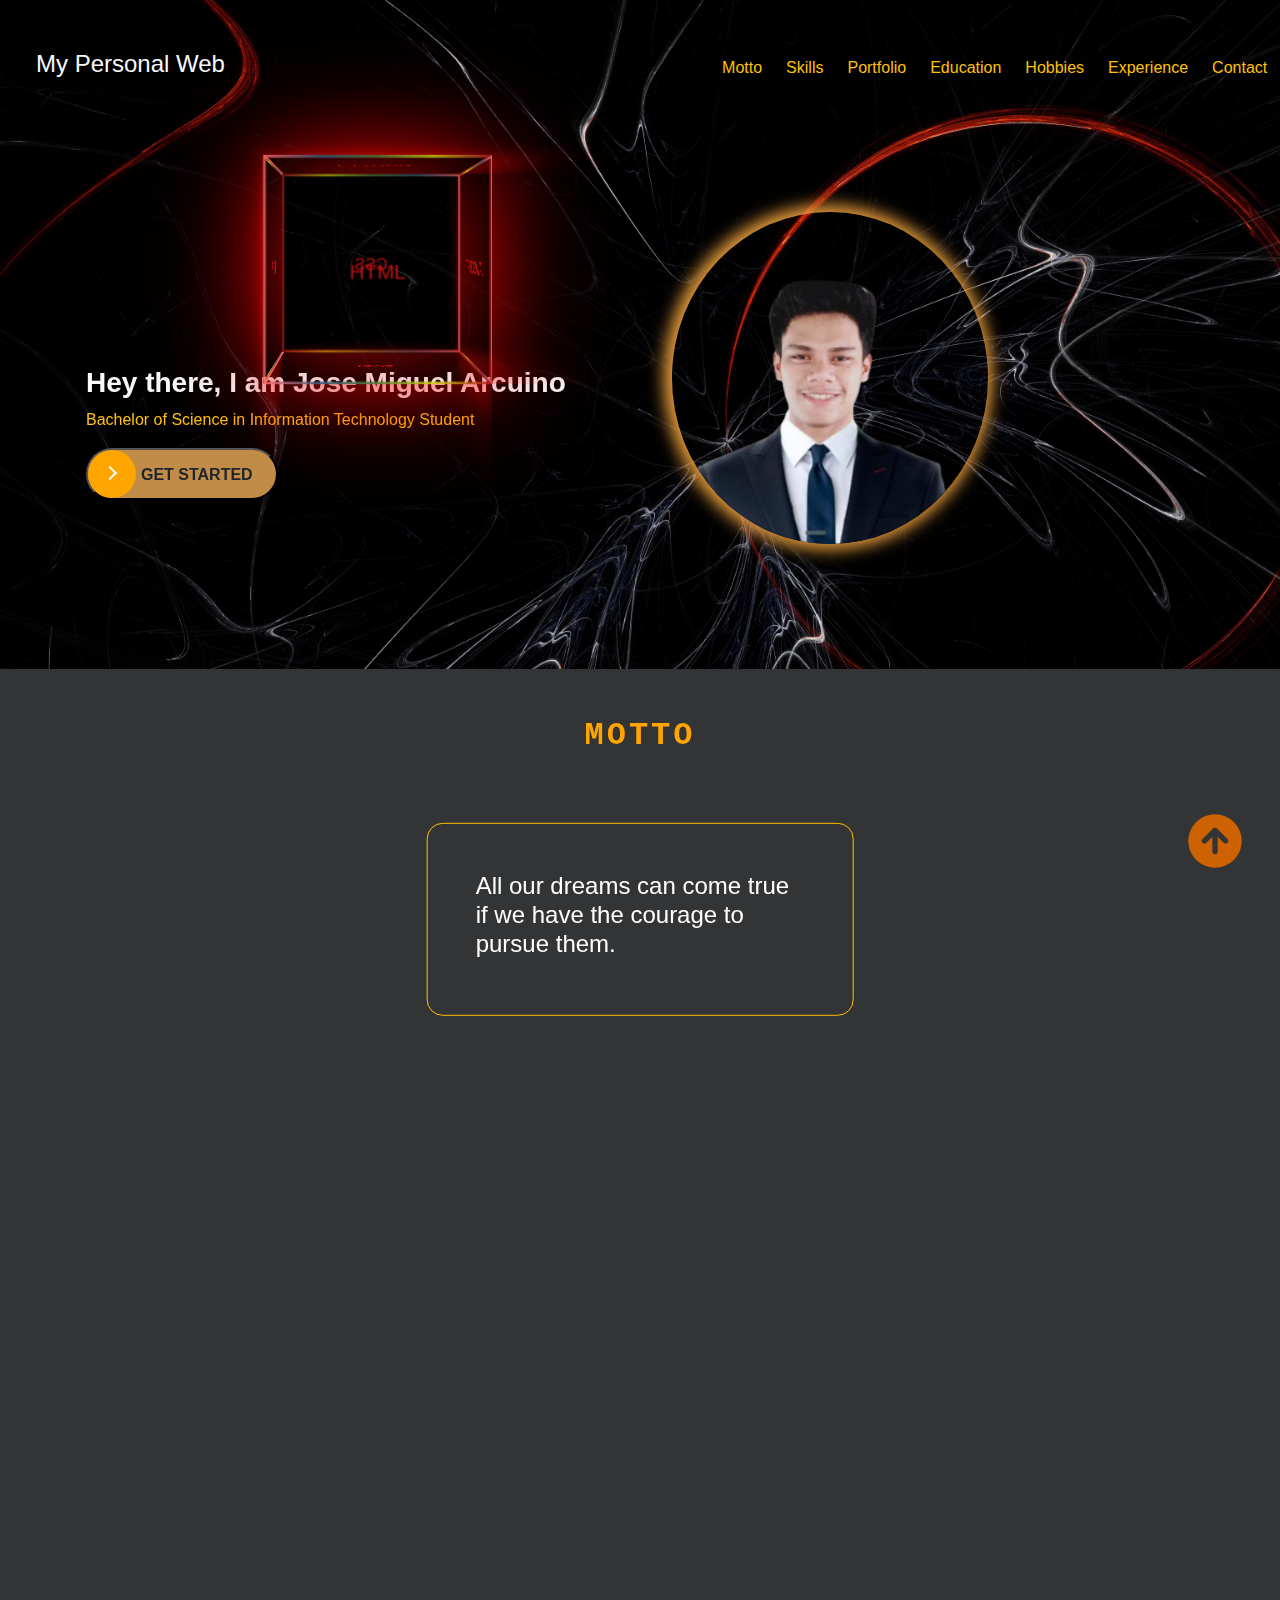
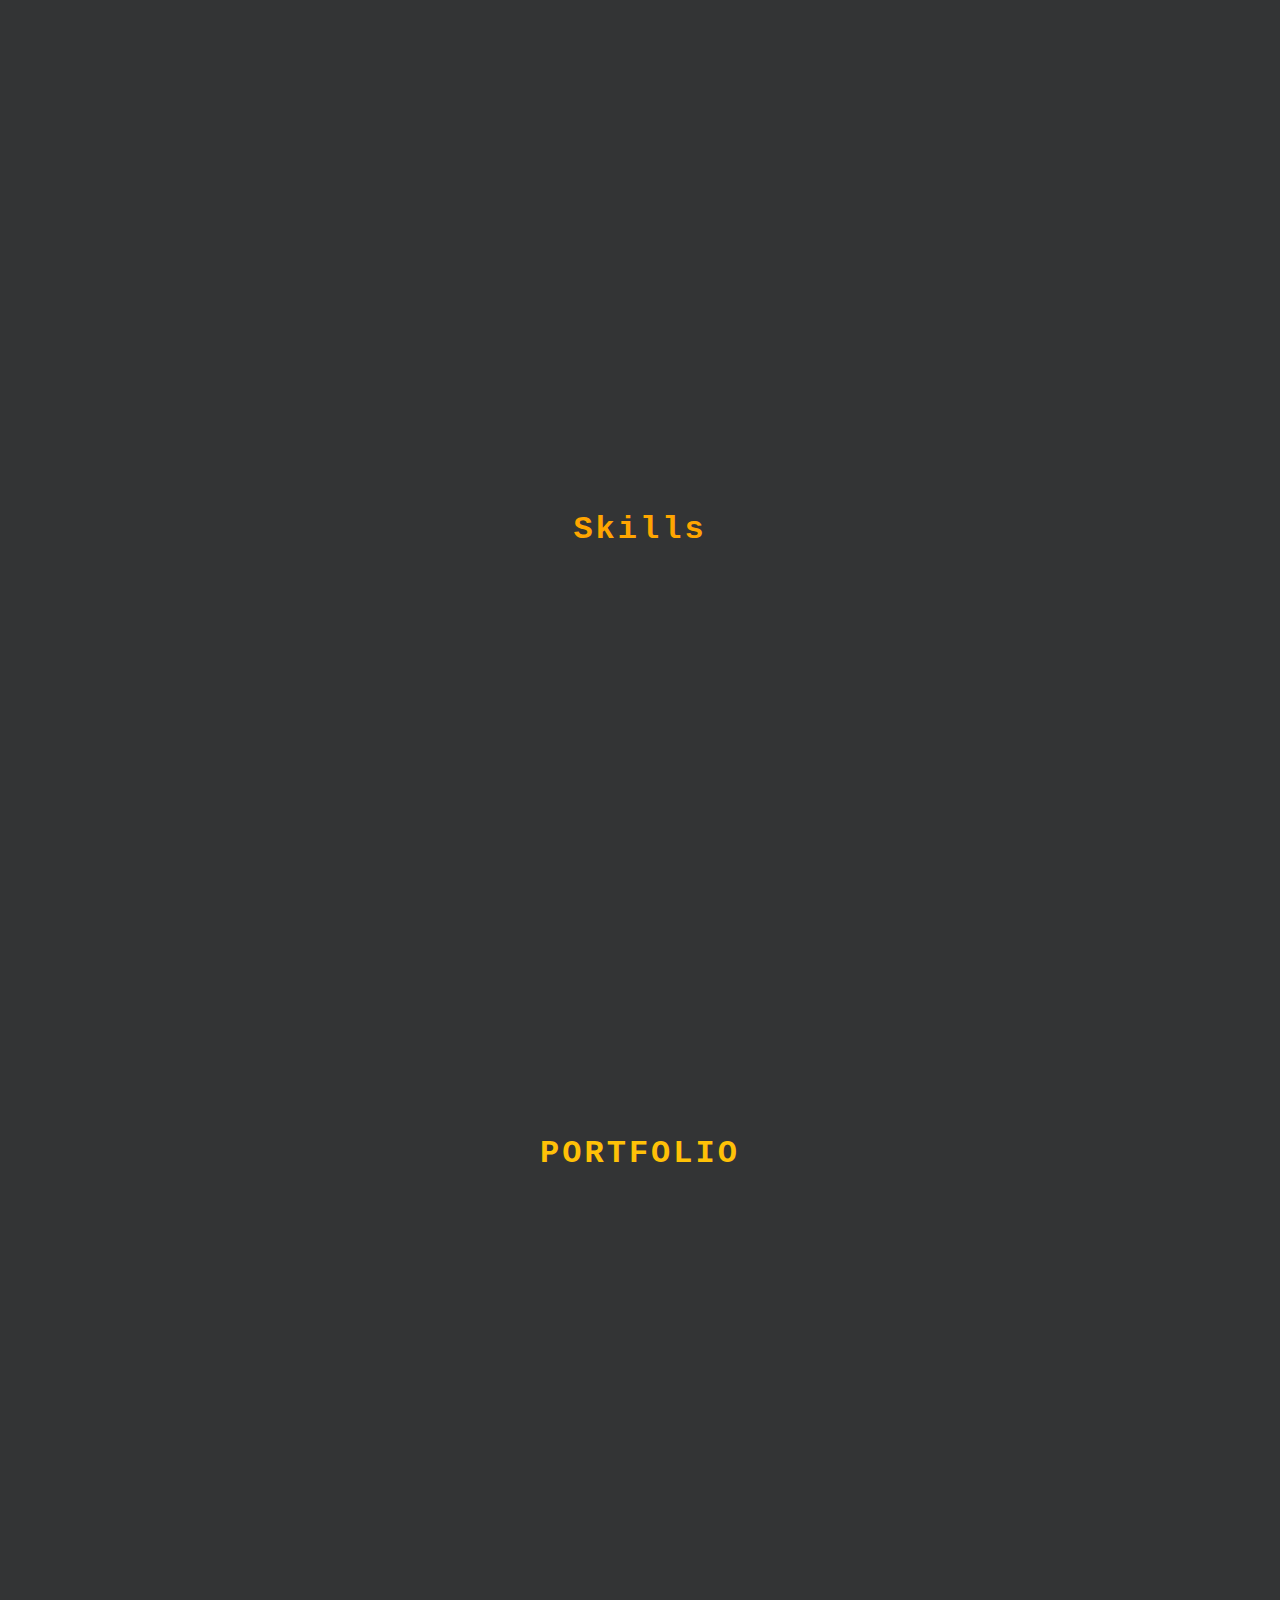
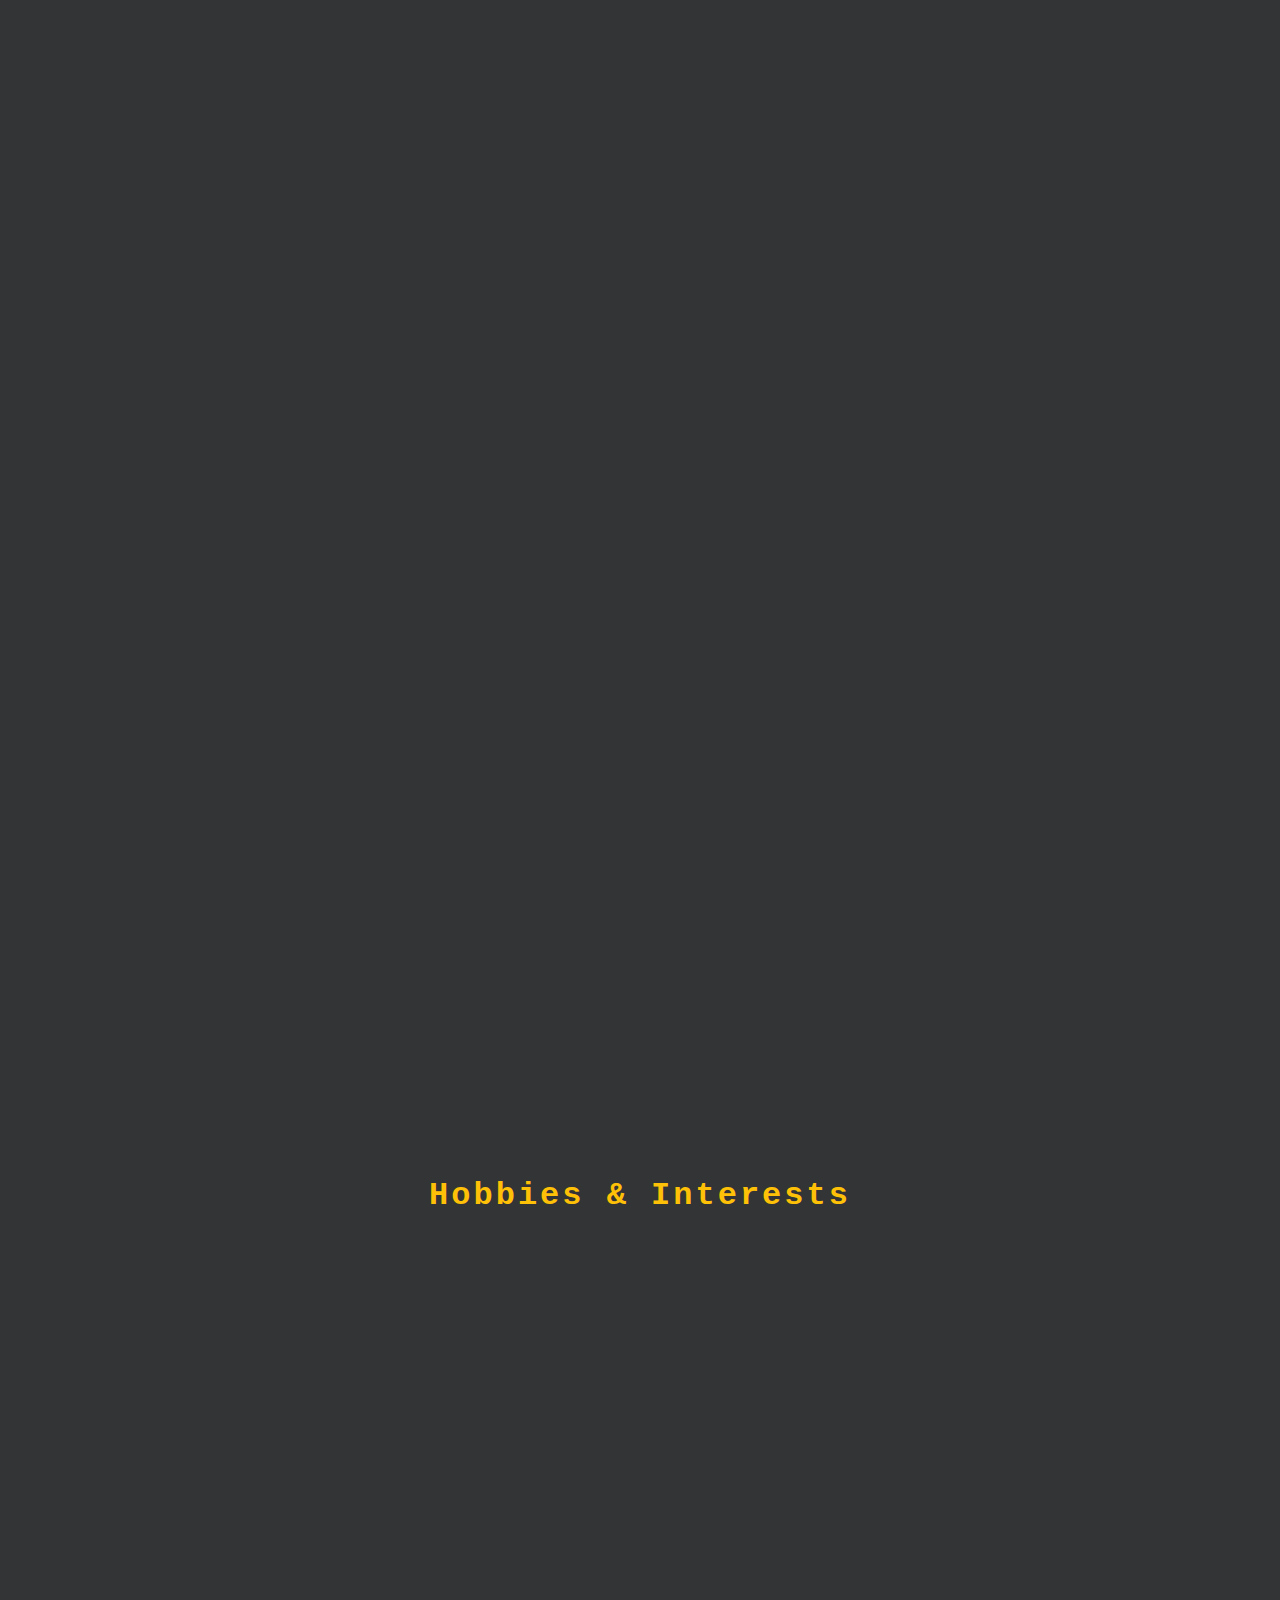
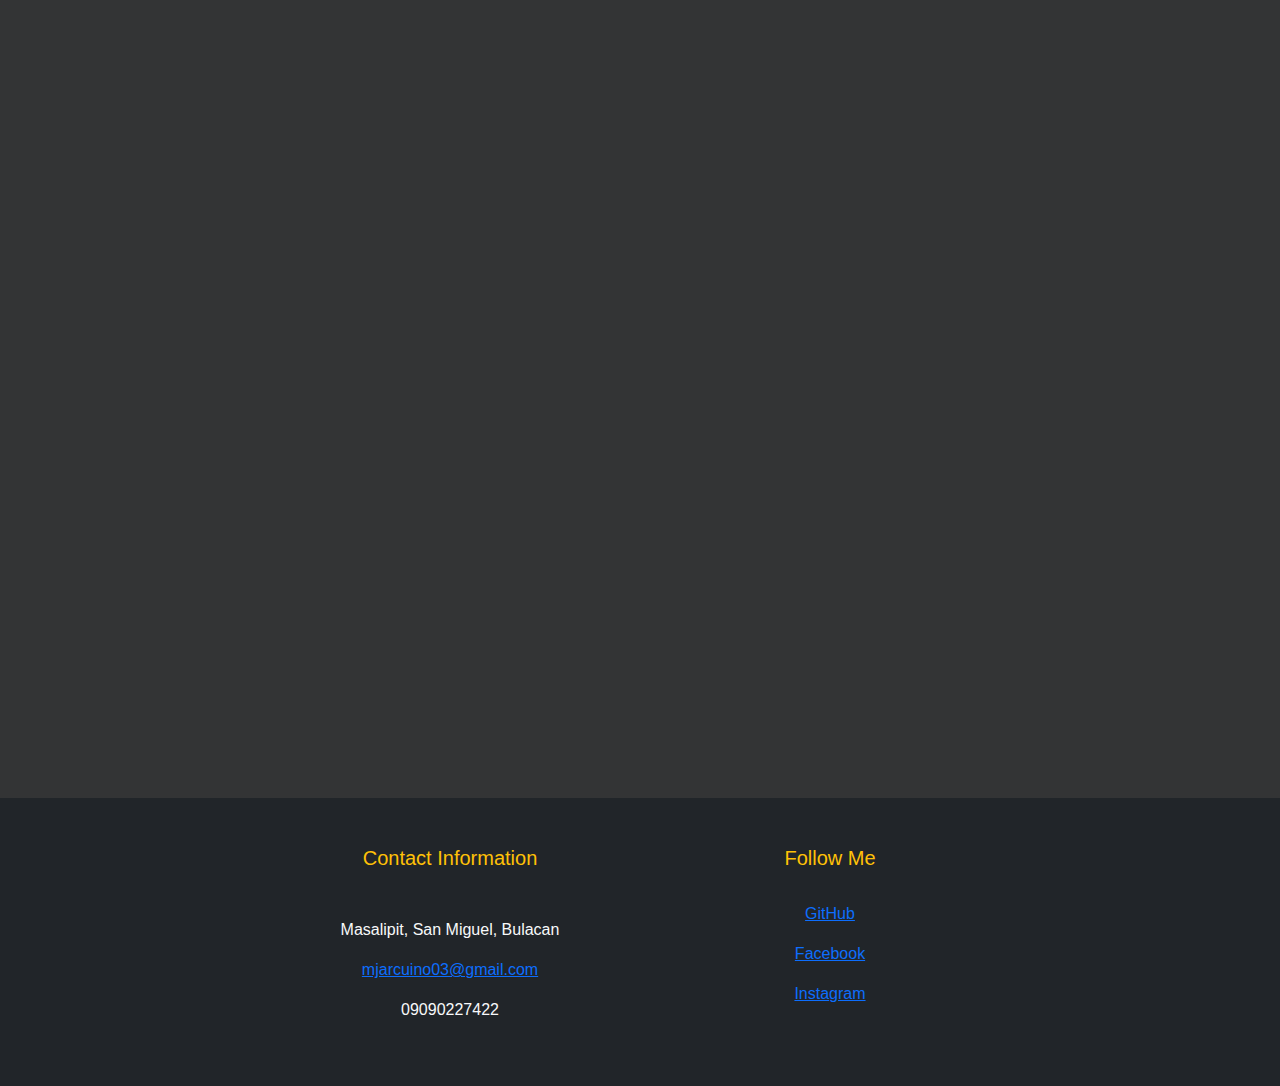
<file: index.html>
<!DOCTYPE html>
<html lang="en">
<head>
    <meta charset="UTF-8">
    <meta http-equiv="X-UA-Compatible" content="IE=edge">
    <meta name="viewport" content="width=device-width, initial-scale=1.0">
    <title>My Personal Web</title>
    <link rel="stylesheet" href="css/bootstrap.min.css">
    <link rel="stylesheet" href="custom/custom.css">
    <link href="https://unpkg.com/aos@2.3.1/dist/aos.css" rel="stylesheet">
    <!-- <link rel="stylesheet" href="custom/loader.css"> -->
</head>
<body>
   
    <div class="loader-container" id="loader">
        <div class="loader">
            <svg viewBox="0 0 80 80">
                <rect x="8" y="8" width="64" height="64"></rect>
            </svg>
        </div>
        <div class="loader triangle">
            <svg viewBox="0 0 86 80">
                <polygon points="43 8 79 72 7 72"></polygon>
            </svg>
        </div>
        <div class="loader">
            <svg viewBox="0 0 80 80">
                <circle cx="40" cy="40" r="32"></circle>
            </svg>
        </div>
    </div>
    <nav class="navbar navbar-expand-lg bg-body-tertiary p-4">
        <div class="container-fluid">
            <h4 class="text-light" id="top">My Personal Web</h4>
            <button class="navbar-toggler" type="button" data-bs-toggle="collapse" data-bs-target="#navbarScroll"
                aria-controls="navbarScroll" aria-expanded="false" aria-label="Toggle navigation">
                <img class="navbar-toggler-icon" src="icons/hamburger.jpg" alt="Hamburger">
            </button>
            <div class="collapse navbar-collapse" id="navbarScroll">
                <ul class="navbar-nav me-auto my-2 my-lg-0 navbar-nav-scroll" style="--bs-scroll-height: 100px; ">
                    <li class="list-inline-item">
                        <a class="nav-link text-warning" href="#motto" data-section="motto">Motto</a>
                    </li>
                    <li class="list-inline-item">
                        <a class="nav-link text-warning" href="#skills" data-section="skils">Skills</a>
                    </li>
                    <li class="list-inline-item">
                        <a class="nav-link text-warning" href="#portfolio" data-section="portfolio">Portfolio</a>
                    </li>
                    <li class="list-inline-item">
                        <a class="nav-link text-warning" href="#education" data-section="education">Education</a>
                    </li>
                    <li class="list-inline-item">
                        <a class="nav-link text-warning" href="#hobbies" data-section="hobbies">Hobbies</a>
                    </li>
                    <li class="list-inline-item">
                        <a class="nav-link text-warning" href="#experience" data-section="experience">Experience</a>
                    </li>
                    <li class="list-inline-item">
                        <a class="nav-link text-warning" href="#contact" data-section="contact">Contact</a>
                    </li>
                </ul>
            </div>
        </div>
    </nav>   
    
    <main>
        <div data-aos="fade-down" data-aos-easing="linear" data-aos-duration="1500">
            <!-- Home Section -->
            <div id="home">
                <div class="container">
                    <div class="row">
                        <div class="d-flex flex-column flex-md-column flex-lg-row">
                            <div class="col hposition order-2 order-md-2 order-lg-1 p-1">
                                <div class="cube-container col col-sm-d-none">
                                    <div class="cube">
                                        <div class="face front">HTML</div>
                                        <div class="face back">CSS</div>
                                        <div class="face right">JAVASCRIPT</div>
                                        <div class="face left">PHP</div>
                                        <div class="face top">PYTHON</div>
                                        <div class="face bottom">JAVA</div>
                                    </div>
                                </div>

                                <h3 class="text-light fs-lg " ><b>Hey there, I am Jose Miguel Arcuino</b></h3>
                                <p class="text-warning">Bachelor of Science in Information Technology Student</p>
                                <button class="learn-more">
                                    <span class="circle" aria-hidden="true">
                                        <span class="icon arrow"></span>
                                    </span>
                                    <span class="button-text"><a class="text-decoration-none text-dark" href="#motto">GET STARTED</a></span>
                                </button>
                            </div>
                            <div class="col order-1 order-lg-2 order-md-1 home-image-con">
                                <img src="pictures/formal-no-BG.png" alt="Formal" class="formal home-image rounded-circle">
                            </div>
                        </div>
                    </div>
                </div>
            </div>
        </div>
        <div class="content">
            <!-- Motto Section -->
            <div id="motto">
                <div data-aos="zoom-in">
                    <div id="blur" style="position: relative; width: 100%; height: 500px;">
                        <h2 class="text-center pt-5 monospace">MOTTO</h2>
                        <div class="border border-warning p-5 motto position-absolute col-lg-4 col-md-6 col-sm-8 col-10">
                            <h4>All our dreams can come true if we have the courage to pursue them.</h4>
                        </div>
                    </div>
                </div>
            </div>
            <div class="content">
                <a class="back-to-top text-light btn img-fluid" href="#top"><img src="icons/uparrow.png" alt=""></a>
            </div>
            <!-- About Section -->
            <div data-aos="fade-left">
                <div id="about">
                    <div class="container my-5">
                        <h2 class="text-center p-5 monospace"><b>ABOUT ME</b></h2>
                        <div class="row aboutContainer">
                            <div class="col-4 order-1">
                                <div class="flip-card">
                                    <div class="flip-card-inner">
                                        <div class="flip-card-front">
                                            <img src="pictures/aboutPicture.jpg" alt="About Picture" class="aboutPicture ">
                                        </div>
                                        <div class="flip-card-back">
                                            <img src="pictures/IMG20211204065726_00.jpg" alt="About Picture" class="aboutPicture ">
                                        </div>
                                    </div>
                                </div>
                            </div>
                            <div class="col-8 order-2 border border-warning aboutMessage p-sm-3 p-lg-5">
                                <p>I am a student at Bulacan Agricultural State College (BSC), presently enrolled in the
                                    Bachelors of Science in Information Technology. I'm a driven and committed person with a solid
                                    foundation in web design
                                    and development.
                                </p>
                                <br>
                                <ul class="list-unstyled m-4">
                                    <li>Name: Jose Miguel Arcuino</li> <br>
                                    <li>Age: 21</li><br>
                                    <li>Sex: Male</li>
                                </ul>
                            </div>
                        </div>
                    </div>
                </div>
            </div>

            <!-- Skills Section -->
            <div id="centered-content" class="d-flex align-items-center justify-content-center">
            <div id="skills">
                <div class="container my-5">
                    <h2 class="text-center p-5 monospace"><b>Skills</b></h2>
                    <div data-aos="fade-right" class="row p-0 aboutContainer mb-4 d-flex align-items-center justify-content-center g-5">
                        <div class="col-lg-4 col-md-6 col-sm-12 card-for-skills">
                            <div class="card-for-skills-inner">
                                <div class="card-for-skills-front">
                                    <p class="title text-warning">Front End</p>
                                    <div class="list-of-skills fs-6">
                                        <p><img src="icons/html.png" alt="html"> HTML 5</p>
                                        <p><img src="icons/css-3.png" alt="css"> CSS</p>
                                        <p><img src="icons/java-script.png" alt="java-script"> JAVASCRIPT</p>
                                        <p><img src="icons/responsive.png" alt="responsive"> Responsive Design</p>
                                    </div>
                                </div>
                            
                            </div>
                        </div>
                        <div data-aos="fade-right" class="col-lg-4 col-md-6 col-sm-12 card-for-skills">
                            <div class="card-for-skills-inner">
                                <div class="card-for-skills-front">
                                    <p class="title text-warning">Back End</p>
                                    <div class="list-of-skills fs-6">
                                        <p><img src="icons/java.png" alt="java"> JAVA</p>
                                        <p><img src="icons/python.png" alt="python"> PHYTON</p>
                                        <p><img src="icons/c-.png" alt="c-"> C++</p>
                                        <p><img src="icons/sql-server.png" alt="sql server"> SQL</p>
                                    </div>
                                </div>
                                
                            </div>
                        </div>
                        <div data-aos="fade-right" class="col-lg-4 col-md-6 col-sm-12 card-for-skills">
                            <div class="card-for-skills-inner">
                                <div class="card-for-skills-front">
                                    <p class="title text-warning">Soft Skills</p>
                                    <div class="list-of-skills fs-6">
                                        <p><img src="icons/save-time.png" alt="save time">   Time management</p>
                                        <p><img src="icons/idea.png" alt="idea">  Problem solving</p>
                                        <p><img src="icons/decision-making.png" alt="decision">  Decision making</p>
                                        <p><img src="icons/support.png" alt="support">  Collaboration</p>
                                    </div>
                                </div>
                            </div>
                        </div>
                    </div>
                </div>
            </div>
            </div>

            <!-- Portfolio Section -->
            <div id="portfolio">
                <div class="container">
                    <h2 class="text-center p-5 text-warning monospace" style="margin-top: 12%;"><b>PORTFOLIO</b></h2>
                    <div class="row d-flex flex-row gap-5 align-items-center justify-content-center">
                        <div class="card" data-aos="zoom-out-right">
                            <div class="card-details">
                                <div class="card__content">
                                    <p class="text-title text-center text-light">Library Management System</p>
                                    <div class="text-body">
                                        <img src="pictures/LibraryProject.JPG" class="card-img-top portfolioPicture" alt="Library Information System">
                                    </div>
                                </div>
                            </div>
                            <button class="card-button"><a class="text-decoration-none text-dark" href="library.html">More info</a></button>
                        </diV>
                        <div class="card" data-aos="zoom-out-down">
                            <div class="card-details">
                                <div class="card__content">
                                    <p class="text-title text-center text-light">Light Shop</p>
                                    <div class="text-body">
                                        <img src="pictures/LightShopProjectCrop.png" class="card-img-top portfolioPicture" alt="Light Shop">
                                    </div>
                                </div>
                            </div>
                            <button class="card-button"><a class="text-decoration-none text-dark" href="lightshop.html">More info</a></button>
                        </diV>

                        <div class="card" data-aos="zoom-out-left">
                            <div class="card-details">
                                <div class="card__content">
                                    <p class="text-title text-center text-light">Toko Kopi</p>
                                    <div class="text-body">
                                        <img src="pictures/TokoKopi.jpg" class="card-img-top portfolioPicture" alt="...">
                                    </div>
                                </div>
                            </div>
                            <button class="card-button"><a class="text-decoration-none text-dark" href="tokokopi.html">More info</a></button>
                        </diV>
                    </div>
                </div>
            </div>

            <!-- Education Section -->
            <div id="education">
                <div data-aos="fade-right">
                    <div class="container sections eductable">
                        <h2 class="text-center p-5 text-warning monospace" style="margin-top: 12%;"><b>Education</b></h2>
                        <table class="table table-bordered text-light" style="border: 1px solid orange;">
                            <thead class="p-3">
                                <tr>
                                    <th class="text-warning text-center p-3 text-warning d-none d-sm-table-cell">School Image</th>
                                    <th class="text-warning text-center p-3 text-warning">School Name</th>
                                    <th class="text-warning text-center p-3 text-warning d-none d-sm-table-cell" >Location</th>
                                    <th class="text-warning text-center p-3 text-warning">Year Graduated</th>
                                    <th class="text-warning text-center p-3 text-warning">Visit School</th>
                                </tr>
                            </thead>
                            <tbody>
                                <tr>
                                    <td class="d-none d-sm-table-cell"><img class="schoolImage" src="pictures/Masalipit.jpg" alt="Masalipit"></td>
                                    <td>Masalipit Elementary School</td>
                                    <td class="d-none d-sm-table-cell">Masalipit, San Miguel Bulacan</td>
                                    <td>2014-2015</td>
                                    <td><a class="text-decoration-none" href="https://www.facebook.com/profile.php?id=100064083162429&mibextid=ZbWKwL">Visit Fb Page</a></td>
                                </tr>
                        
                                <tr>
                                    <td class="d-none d-sm-table-cell"><img class="schoolImage" src="pictures/John J. Russell.jpg" alt="John J. Russell"></td>
                                    <td>John J. Russell Memorial High School</td>
                                    <td class="d-none d-sm-table-cell">Sibul Springs, San Miguel Bulacan</td>
                                    <td>2019-2020</td>
                                    <td><a class="text-decoration-none" href="https://www.facebook.com/jjrmhsshs?mibextid=ZbWKwL">Visit Fb Page</a> </td>
                                </tr>
                        
                                <tr>
                                    <td class="d-none d-sm-table-cell"><img class="schoolImage" src="pictures/BASC.jpg" alt="BASC"></td>
                                    <td>Masalipit Elementary School</td>
                                    <td class="d-none d-sm-table-cell">Masalipit, San Miguel Bulacan</td>
                                    <td>Soon</td>
                                    <td><a class="text-decoration-none" href="https://www.facebook.com/basc1952?mibextid=ZbWKwL">Visit Fb Page</a> </td>
                                </tr>
                            </tbody>
                        </table>
                    </div>
                </div>
            </div>

            <!-- Hobbies Section -->
            <div id="hobbies" class="hobbies section ">
                <div class="container">
                    <h2 class="text-center p-5 text-warning monospace" style="margin-top: 12%;"><b>Hobbies & Interests</b></h2>
                        <div class="row p-0 aboutHobbies mb-5" data-aos="fade-left">
                            <div class="col-2 order-1">
                                <img src="pictures/playgame.jpg" alt="About Picture" class="aboutPicture hobbiesPicture w-100 h-100">
                            </div>
                            <div class="col-10 medium order-2 border border-warning aboutMessage p-sm-3 p-lg-4">
                                <p>Online gaming is my jam, offering an exciting escape where I can dive into thrilling virtual worlds, test my skills,
                                    team up with gaming buddies, and experience the rush of competition and win together.
                                </p>
                                <ul>
                                    <li>Mobile Legends Bang Bang</li> <br>
                                    <li>Clas of Clans</li><br>
                                    <li>League of Stickman</li>
                                </ul>
                            </div>
                        </div>
                        <div class="row p-0 aboutHobbies mb-5" data-aos="fade-left">
                            <div class="col-2 order-1">
                                <img src="pictures/gym.jpg" alt="About Picture" class="aboutPicture hobbiesPicture w-100 h-100">
                            </div>
                            <div class="col-10 medium order-2 border border-warning p-2 aboutMessage p-sm-3 p-lg-4">
                                <p>Exercise is my thing, providing an healthy body where I can break a sweat, stay healthy, and recharge my body and
                                mind, all while having fun, reaching new fitness goals, and enjoying the journey to a healthier me.
                                </p>
                                <ul>
                                    <li>Planking</li> <br>
                                    <li>Jogging</li><br>
                                    <li>Swimming</li>
                                </ul>
                            </div>
                        </div>
                        <div class="row p-0 aboutHobbies mb-5" data-aos="fade-left">
                            <div class="col-2 order-1">
                                <img src="pictures/study.jpg" alt="About Picture" class="aboutPicture hobbiesPicture w-100 h-100">
                            </div>
                            <div class="col-10 medium order-2 border border-warning p-2 aboutMessage p-sm-3 p-lg-4">
                                <p>Studying is my game, a rewarding adventure where I can expand my knowledge, challenge my mind, and unlock new knowledge,
                                all while growing as an individual, achieving academic goals, and embracing the world of learning.
                                </p>
                            </div>
                        </div>
                    </div>
                </div>
            

            <!-- Experience Section -->
            <div id="experience" class="experience section" data-aos="fade-left" >
                <div class="container Sexperience">
                    <div class="sections">
                        <h2 class="text-center p-5 text-warning monospace" style="margin-top: 12%;"><b>Work Experiences</b></h2>
                        <table class="table table-bordered text-light " style="border: 1px solid orange;">
                            <thead>
                                <tr>
                                    <th class="text-center p-3 text-warning d-none d-sm-table-cell">Image</th>
                                    <th class="text-center p-3 text-warning">Company</th>
                                    <th class="text-center p-3 text-warning">Job</th>
                                    <th class="text-center p-3 text-warning">Duration</th>
                                </tr>
                            </thead>
                            <tbody>
                                <tr>
                                    <td class="d-none d-sm-table-cell"><img class="imagesize" src="pictures/Bounty1.jpg"></td>
                                    <td>Bounty Farm Fresh</td>
                                    <td>Wire Installer</td>
                                    <td>April 2018 - March 2020</td>
                                </tr>
                                <tr>
                                    <td class="d-none d-sm-table-cell"><img class="imagesize" src="pictures/farmer.jpg"></td>
                                    <td>Farmer</td>
                                    <td>Vegetable Harvester</td>
                                    <td>January 2018 - December 2020</td>
                                </tr>
                                <tr>
                                    <td class="d-none d-sm-table-cell"><img class="imagesize" src="pictures/constractionworker.jpg"></td>
                                    <td>Construction</td>
                                    <td>Helper</td>
                                    <td>May 2020 - August 2021</td>
                                </tr>
                                <tr>
                                    <td class="d-none d-sm-table-cell"><img class="imagesize" src="pictures/harvester.jpg"></td>
                                    <td>Fernando's Farm</td>
                                    <td>Rice Harvester</td>
                                    <td>May 2020 - July 2021</td>
                                </tr>
                            </tbody>
                        </table>
                    </div>
                </div>
            </div>
        
            <!-- Contact Section -->
            <div data-aos="zoom-in" id="contact" class="contact section pb-5">
                <h2 class="text-center p-5 text-warning monospace" style="margin-top: 12%;"><b>Get in Touch</b></h2>
                <div class="container">
                    <div class="row">
                        <div class="col-12 d-flex justify-content-center">
                            <div class="cardcontact col-12 col-sm-6">
                                <form action="config/function.php" method="POST" class="form">
                                    <div class="group">
                                        <input placeholder="‎" name="Fname" type="text" required>
                                        <label for="name" >Name</label>
                                    </div>
                                    <div class="group">
                                        <input placeholder="‎" type="email" id="email" name="email" required>
                                        <label for="email">Email</label>
                                    </div>
                                    <div class="group">
                                        <textarea placeholder="‎" id="comment" name="comment" rows="5" required></textarea>
                                        <label for="comment">Comment</label>
                                    </div>
                                    <button class="text-center mx-auto sendMessage" type="submit" name="sendMessage">Submit</button>
                                </form>
                            </div>
                        </div>
                    </div>
                </div>
            </div>
        </div>
    </main>
    <footer class="bg-dark text-light p-5">
        <div class="container">
            <div class="row d-flex justify-content-center text-center">
                <div class="col-md-4">
                    <h5 class="text-warning">Contact Information</h5><br>
                    <p>
                        <p class="fas fa-map-marker">Masalipit, San Miguel, Bulacan</p>
                        <p class="fas fa-envelope"><a href="mailto:mjarcuino03@gmail.com">mjarcuino03@gmail.com</a></p> 
                        <p class="fas fa-phone">09090227422</p>
                    </p>
                </div>
                <div class="col-md-4">
                    <h5 class="text-warning">Follow Me</h5><br>
                    <ul class="list-unstyled">
                        <p><a href="https://github.com/ItsmeMIGUEL/samle.git" target="_blank">GitHub</a></p>
                        <p><a href="https://www.facebook.com/miguel.arcuino?mibextid=ZbWKwL" target="_blank">Facebook</a></p>
                        <p><a href="https://instagram.com/jmarcuino?igshid=NzZlODBkYWE4Ng==" target="_blank">Instagram</a></p>

                    </ul>
                </div>
            </div>
        </div>
    </footer>
<script src="https://code.jquery.com/jquery-3.2.1.slim.min.js" integrity="sha384-KJ3o2DKtIkvYIK3UENzmM7KCkRr/rE9/Qpg6aAZGJwFDMVNA/GpGFF93hXpG5KkN" crossorigin="anonymous"></script>
<script src="https://cdnjs.cloudflare.com/ajax/libs/popper.js/1.12.9/umd/popper.min.js" integrity="sha384-ApNbgh9B+Y1QKtv3Rn7W3mgPxhU9K/ScQsAP7hUibX39j7fakFPskvXusvfa0b4Q" crossorigin="anonymous"></script>
<script>
    $(document).ready(function () {
        $('.nav-link').on('click', function () {
            $('#offcanvasDarkNavbar').offcanvas('hide');
        });
    });
</script>
<script src="js/bootstrap.min.js"></script>
<script src="https://unpkg.com/aos@2.3.1/dist/aos.js"></script>
<script>  AOS.init();</script>
<script>
    document.onreadystatechange = function () {
        var loader = document.getElementById('loader');
        loader.style.display = 'flex';
        if (document.readyState === 'complete') {
            setTimeout(function () {
                loader.style.display = 'none';
            }, 4000);
        }
    };
    // Smooth scrolling for navigation links
        document.addEventListener('DOMContentLoaded', function () {
            document.querySelectorAll('.navbar-nav-scroll a[href^="#"]').forEach(anchor => {
                anchor.addEventListener('click', function (e) {
                    e.preventDefault();

                    let target = document.querySelector(this.getAttribute('href'));
                    if (target) {
                        window.scrollTo({
                            top: target.offsetTop,
                            behavior: 'smooth'
                        });
                    }
                });
            });
        });

</script>

</body>
</html>
</file>
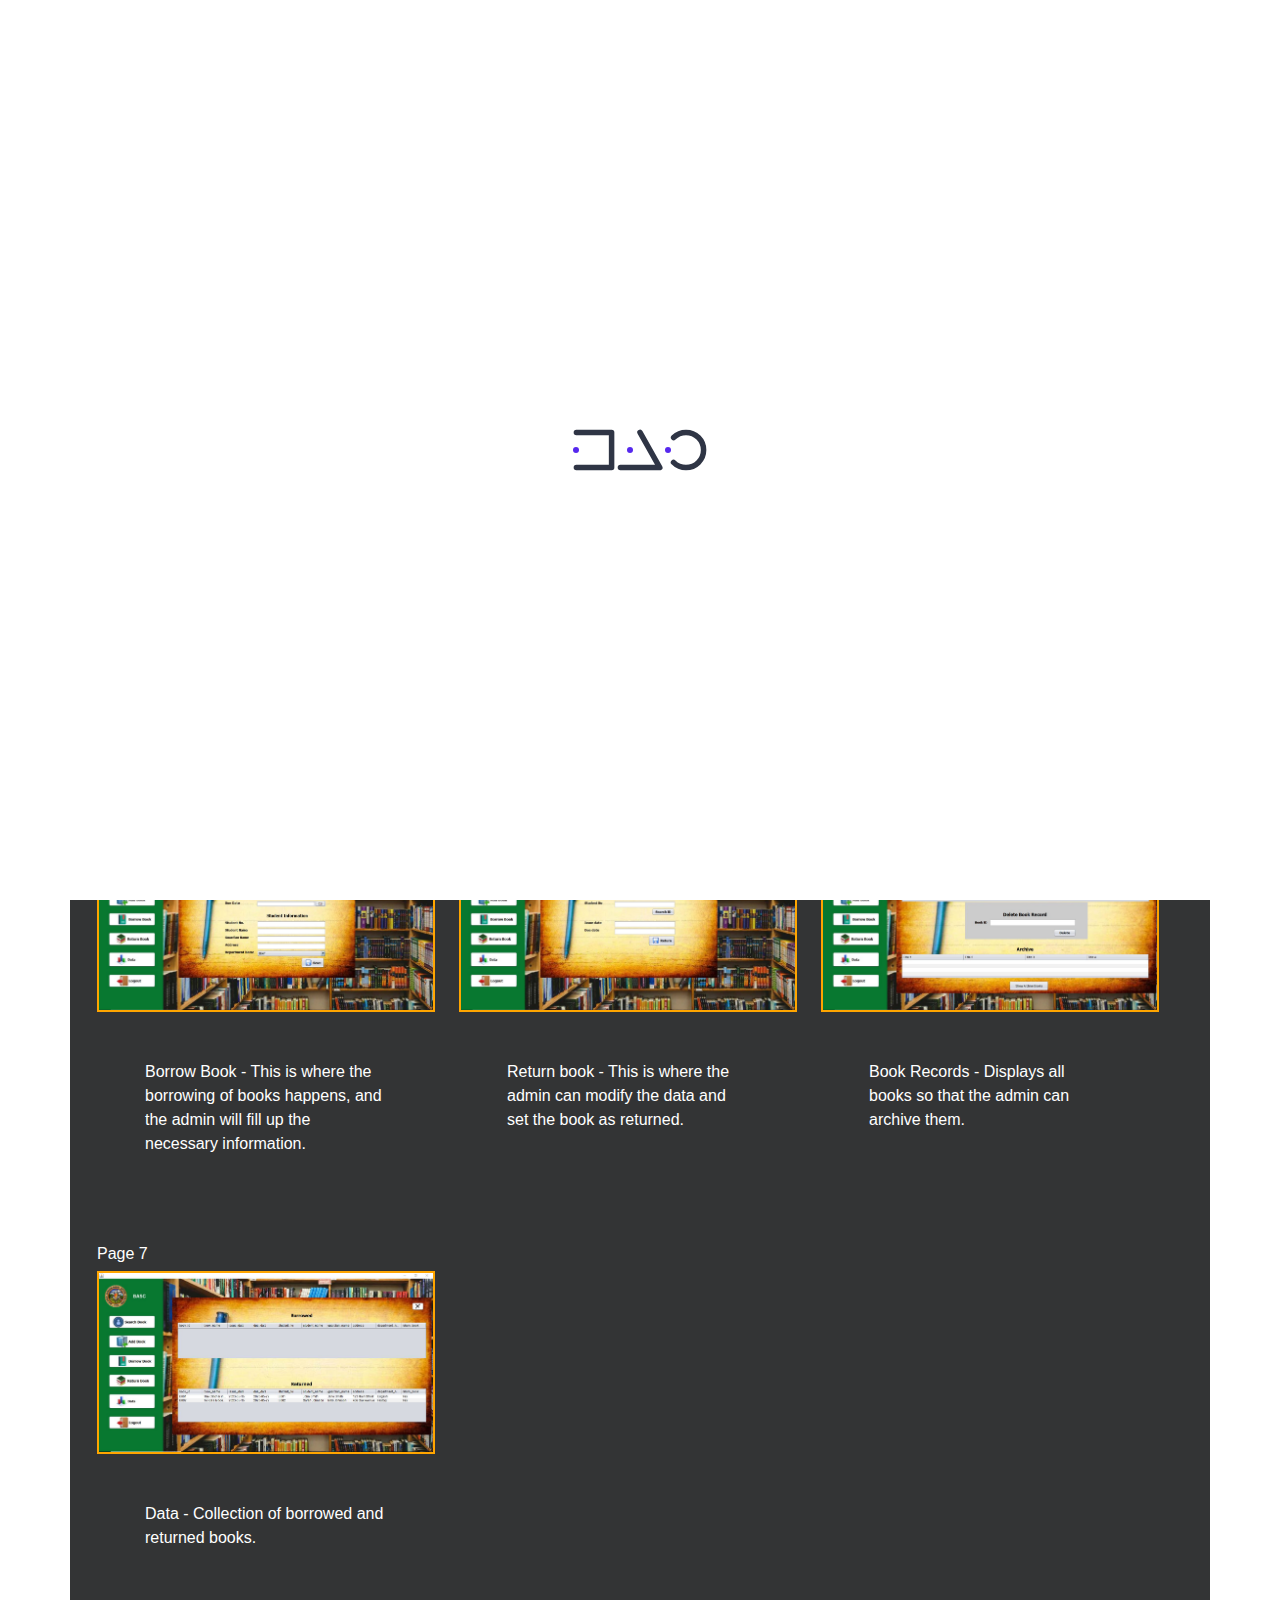
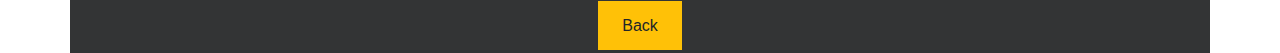
<file: library.html>
<!DOCTYPE html>
<html lang="en">

<head>
    <meta name="viewport" content="width=device-width, initial-scale=1">
    <title>Library Information System</title>
    <link rel="stylesheet" href="css/bootstrap.min.css">
    <link rel="stylesheet" href="custom/portfolio.css">
    <link rel="stylesheet" href="custom/loader.css">
</head>

<body>
    <div class="loader-container" id="loader">
        <div class="loader">
            <svg viewBox="0 0 80 80">
                <rect x="8" y="8" width="64" height="64"></rect>
            </svg>
        </div>
        <div class="loader triangle">
            <svg viewBox="0 0 86 80">
                <polygon points="43 8 79 72 7 72"></polygon>
            </svg>
        </div>
        <div class="loader">
            <svg viewBox="0 0 80 80">
                <circle cx="40" cy="40" r="32"></circle>
            </svg>
        </div>
    </div>

    <div class="container bg-warning">
        <div class="row content">
            <h3 class="text-center p-5 text-warning">Library Management System</h3>
            <p class="p-5">During my second year of college in the "IPT 1" course, I developed a Library management
                system comprising login, search, home, add book, borrow book, return book, book records, and data
                interfaces, allowing authorized users to efficiently manage library resources, search for materials, add
                new items, handle checkouts and returns, access detailed book information, and maintain the system's
                data.</p>
            <div class="row row-cols-1 row-cols-md-3 g-4">
                
                <div class="col">
                    <h6>Page 1</h6>
                    <img class="image" src="librarysystem/Login.JPG" alt="Login">
                    <p class="p-5">Login - This is where the admin can log in to their account.</p>
                </div>
                <div class="col">
                    <h6>Page 2</h6>
                    <img class="image" src="librarysystem/Home.JPG" alt="Home">
                    <p class="p-5">Home - This is the base interface, or the main dashboard.</p>
                </div>
                <div class="col">
                    <h6>Page 3</h6>
                    <img class="image" src="librarysystem/Home-addbook.JPG" alt="Addbook">
                    <p class="p-5">Add book - The admin can add books to the database based on the books that are in the
                        library.</p>
                </div>
                <div class="col">
                    <h6>Page 4</h6>
                    <img class="image" src="librarysystem/Home-borrow.JPG" alt="Borrow">
                    <p class="p-5">Borrow Book - This is where the borrowing of books happens, and the admin will fill
                        up the necessary information.</p>
                </div>
                <div class="col">
                    <h6>Page 5</h6>
                    <img class="image" src="librarysystem/Home-return.JPG" alt="Return">
                    <p class="p-5">Return book - This is where the admin can modify the data and set the book as
                        returned.</p>
                </div>
                <div class="col">
                    <h6>Page 6</h6>
                    <img class="image" src="librarysystem/Home-records.JPG" alt="Records">
                    <p class="p-5">Book Records - Displays all books so that the admin can archive them.</p>
                </div>
                <div class="col">
                    <h6>Page 7</h6>
                    <img class="image" src="librarysystem/Home-data.JPG" alt="Data">
                    <p class="p-5">Data - Collection of borrowed and returned books.</p>
                </div>
            </div>
            <div class="text-center">
                <a class="text-decoration-none text-dark px-4 py-3 bg-warning" href="index.html#portfolio">Back</a>
            </div>
        </div>
    </div>

    <script>
        document.onreadystatechange = function () {
            var loader = document.getElementById('loader');
            loader.style.display = 'flex';
            if (document.readyState === 'complete') {
                setTimeout(function () {
                    loader.style.display = 'none';
                }, 5000);
            }
        };
    </script>
</body>

</html>
</file>
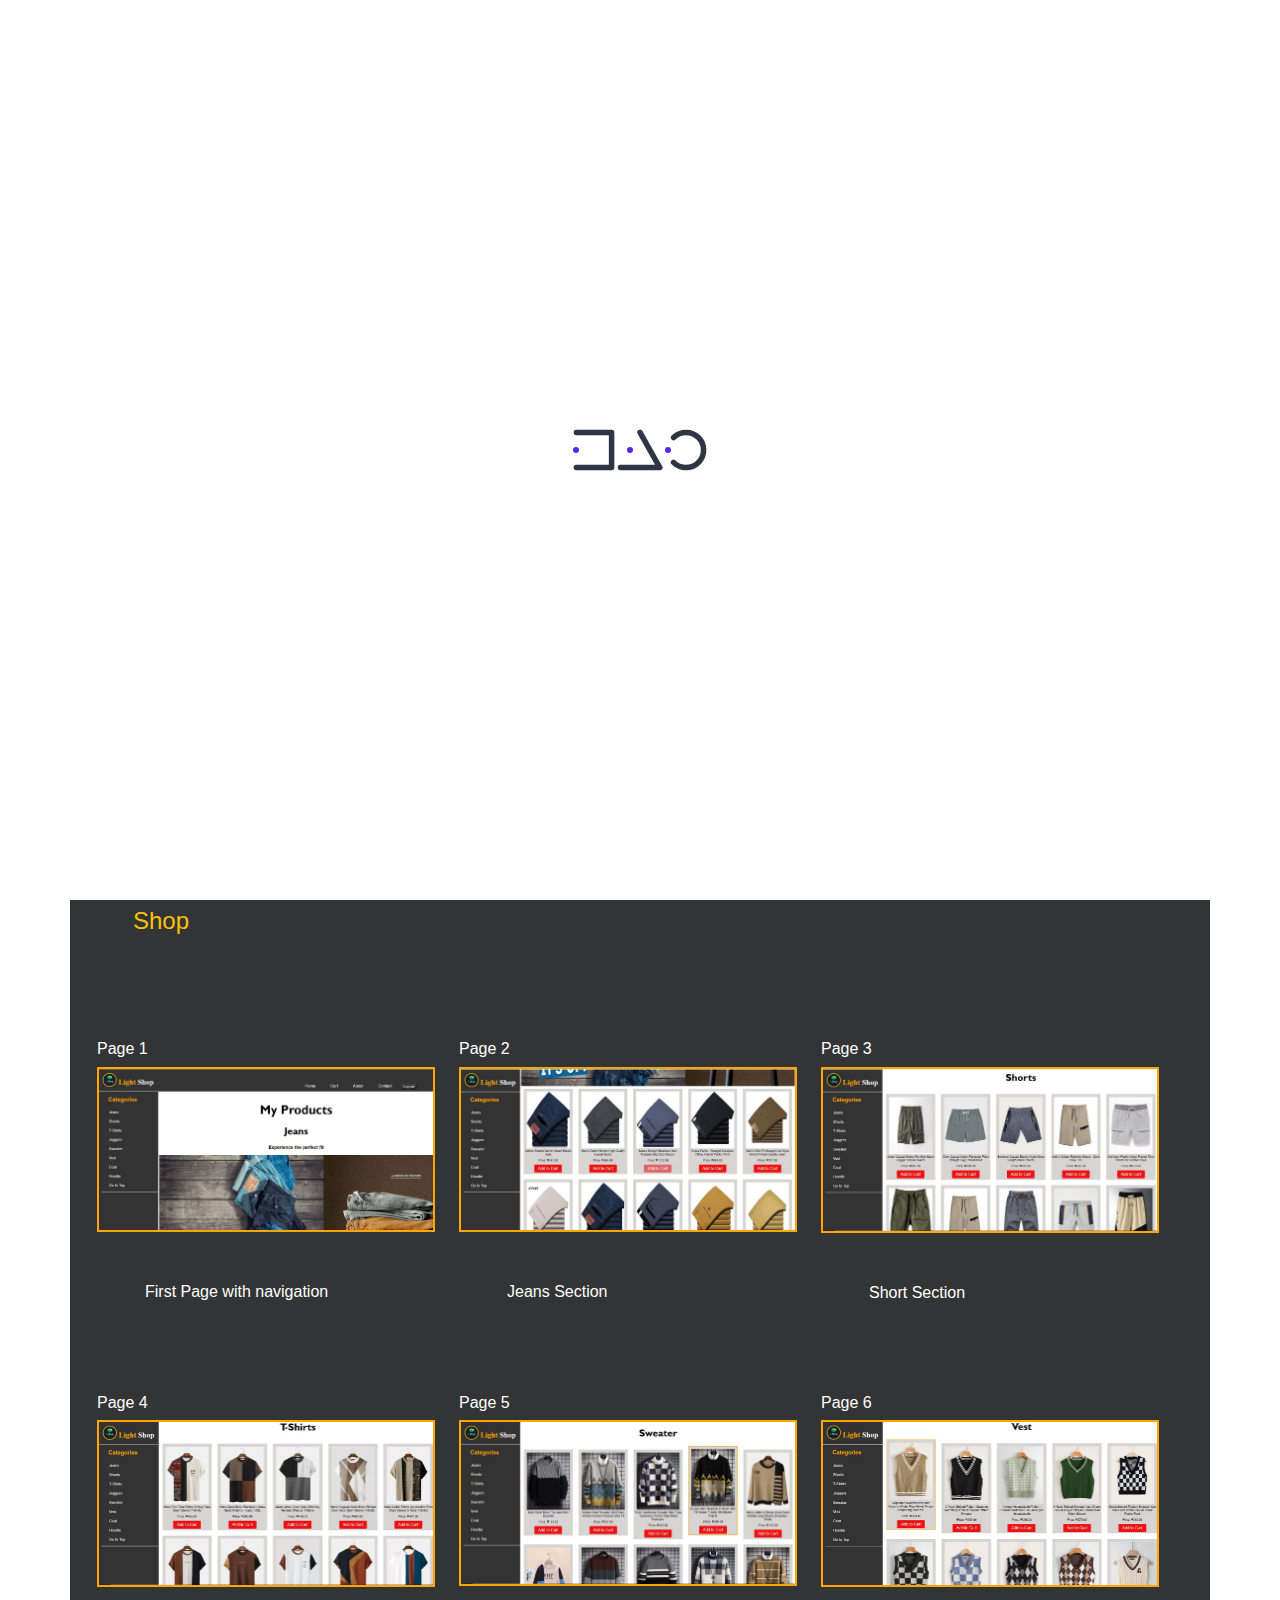
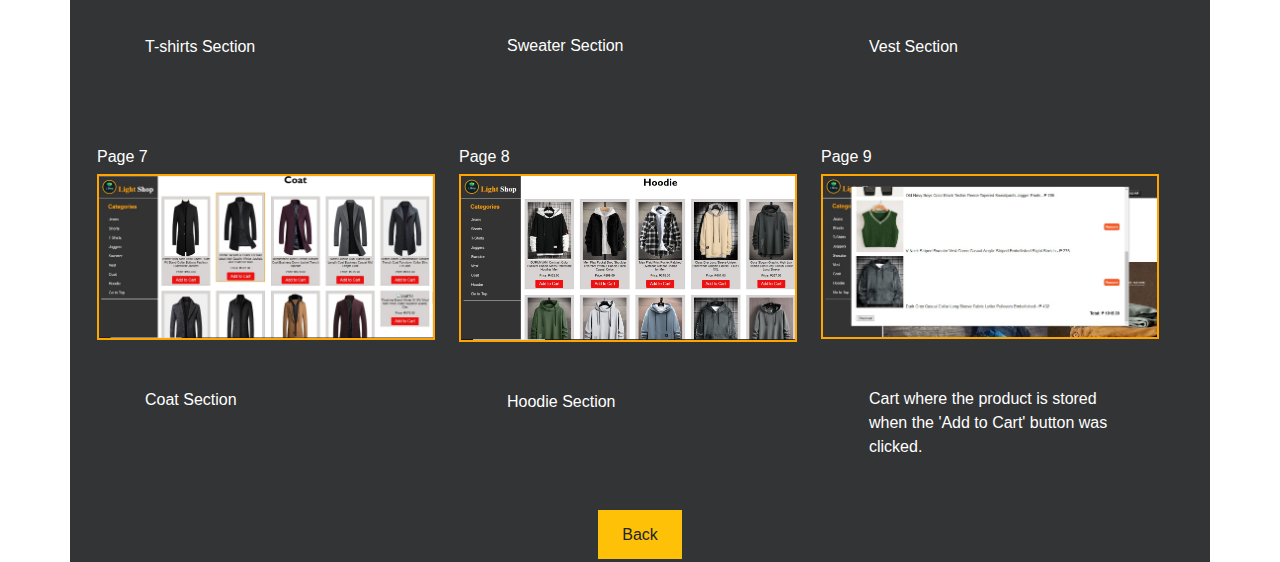
<file: lightshop.html>
<!DOCTYPE html>
<html lang="en">

<head>
    <meta name="viewport" content="width=device-width, initial-scale=1">
    <title>Light Shop</title>
    <link rel="stylesheet" href="css/bootstrap.min.css">
    <link rel="stylesheet" href="custom/portfolio.css">
    <link rel="stylesheet" href="custom/loader.css">

</head>

<body>
    <div class="loader-container" id="loader">
        <div class="loader">
            <svg viewBox="0 0 80 80">
                <rect x="8" y="8" width="64" height="64"></rect>
            </svg>
        </div>
        <div class="loader triangle">
            <svg viewBox="0 0 86 80">
                <polygon points="43 8 79 72 7 72"></polygon>
            </svg>
        </div>
        <div class="loader">
            <svg viewBox="0 0 80 80">
                <circle cx="40" cy="40" r="32"></circle>
            </svg>
        </div>
    </div>
    <div class="container bg-warning">
        <div class="row content">
            <h3 class="text-center p-5 text-warning">Light Shop E-commerce</h3>
            <p class="p-5">In the context of my second-year college project for the Web 1, I designed and developed
                "Light Shop" is a fashionable e-commerce store that offers a diverse range of clothing items to meet the
                various needs and preferences of its customers. The store is well-known for its extensive collection of
                clothing items, which includes jeans, shorts, t-shirts, sweaters, vests, coats, and hoodies.</p>

            <h4 class="p-5 text-warning">Dash Board</h4>
            <div class="row row-cols-1 row-cols-md-3 g-4">
                <div class="col">
                    <h6>Page 1</h6>
                    <img class="image" src="lightshop/home1.jpg" alt="home1">
                    <p class="p-5">Home interface</p>
                </div>
                <div class="col">
                    <h6>Page 2</h6>
                    <img class="image" src="lightshop/home2.jpg" alt="home2">
                    <p class="p-5">Featured Clothes</p>
                </div>
                <div class="col">
                    <h6>Page 3</h6>
                    <img class="image" src="lightshop/home3.jpg" alt="home3">
                    <p class="p-5">Model</p>
                </div>
            </div>

            <hr>

            <h4 class="p-5 text-warning">Shop</h4>
            <div class="row row-cols-1 row-cols-md-3 g-4">
                <div class="col">
                    <h6>Page 1</h6>
                    <img class="image" src="lightshop/shop1.jpg" alt="shop1">
                    <p class="p-5">First Page with navigation</p>
                </div>
                <div class="col">
                    <h6>Page 2</h6>
                    <img class="image" src="lightshop/shop2.jpg" alt="shop2">
                    <p class="p-5">Jeans Section</p>
                </div>
                <div class="col">
                    <h6>Page 3</h6>
                    <img class="image" src="lightshop/shop3.jpg" alt="shop3">
                    <p class="p-5">Short Section</p>
                </div>
                <div class="col">
                    <h6>Page 4</h6>
                    <img class="image" src="lightshop/shop4.jpg" alt="shop4">
                    <p class="p-5">T-shirts Section</p>
                </div>
                <div class="col">
                    <h6>Page 5</h6>
                    <img class="image" src="lightshop/shop5.jpg" alt="shop5">
                    <p class="p-5">Sweater Section</p>
                </div>
                <div class="col">
                    <h6>Page 6</h6>
                    <img class="image" src="lightshop/shop6.jpg" alt="shop6">
                    <p class="p-5">Vest Section</p>
                </div>
                <div class="col">
                    <h6>Page 7</h6>
                    <img class="image" src="lightshop/shop7.jpg" alt="shop7">
                    <p class="p-5">Coat Section</p>
                </div>
                <div class="col">
                    <h6>Page 8</h6>
                    <img class="image" src="lightshop/shop8.jpg" alt="shop8">
                    <p class="p-5">Hoodie Section</p>
                </div>
                <div class="col">
                    <h6>Page 9</h6>
                    <img class="image" src="lightshop/cart.jpg" alt="cart">
                    <p class="p-5">Cart where the product is stored when the 'Add to Cart' button was clicked.</p>
                </div>
            </div>

            <div class="text-center">
                <a class="text-decoration-none text-dark px-4 py-3 bg-warning" href="index.html#portfolio">Back</a>
            </div>
        </div>
    </div>
    <script>
        document.onreadystatechange = function () {
            var loader = document.getElementById('loader');
            loader.style.display = 'flex';
            if (document.readyState === 'complete') {
                setTimeout(function () {
                    loader.style.display = 'none';
                }, 5000);
            }
        };
    </script>
</body>
</html>
</file>
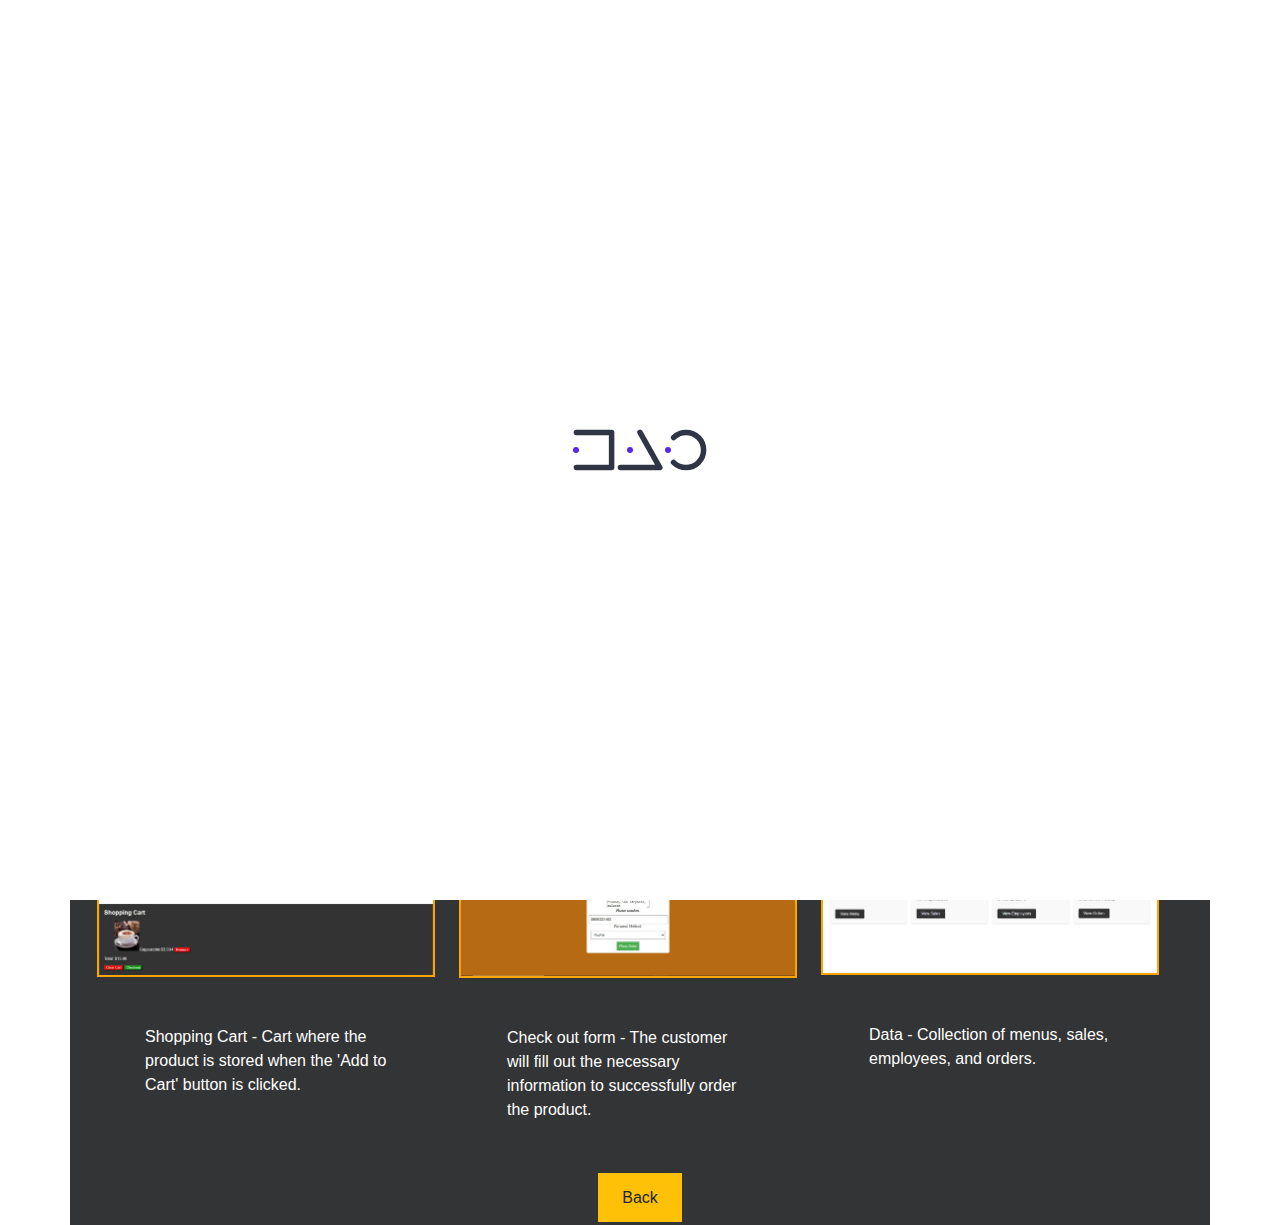
<file: tokokopi.html>
<!DOCTYPE html>
<html lang="en">

<head>
    <meta name="viewport" content="width=device-width, initial-scale=1">
    <title>Toko Kopi </title>
    <link rel="stylesheet" href="css/bootstrap.min.css">
    <link rel="stylesheet" href="custom/portfolio.css">
    <link rel="stylesheet" href="custom/loader.css">
</head>
<body>
    <div class="loader-container" id="loader">
        <div class="loader">
            <svg viewBox="0 0 80 80">
                <rect x="8" y="8" width="64" height="64"></rect>
            </svg>
        </div>
        <div class="loader triangle">
            <svg viewBox="0 0 86 80">
                <polygon points="43 8 79 72 7 72"></polygon>
            </svg>
        </div>
        <div class="loader">
            <svg viewBox="0 0 80 80">
                <circle cx="40" cy="40" r="32"></circle>
            </svg>
        </div>
    </div>
    <div class="container bg-warning">
        <div class="row content">
            <h3 class="text-center p-5 text-warning">Toko Kopi </h3>
            <p class="p-5">I created Toko Koipi as my project during my second year of college — Toko Koipi is a coffee
                shop on the web, offering a variety of delicious treats like coffee, cakes, muffins, juice, cookies,
                smoothies, and pastries in a warm and inviting virtual space.</p>

            <div class="row row-cols-1 row-cols-md-3 g-4">
                <div class="col">
                    <h6>Page 1</h6>
                    <img class="image" src="tokokopi/pic1.jpg" alt="Pic 1">
                    <p class="p-5">Dash Board - The interface shows a continuing video so that the customer will relax
                        while choosing the item that they want.</p>
                </div>
                <div class="col">
                    <h6>Page 2</h6>
                    <img class="image" src="tokokopi/pic2.jpg" alt="Pic 2">
                    <p class="p-5">Items - The first interface is before the product body.</p>
                </div>
                <div class="col">
                    <h6>Page 3</h6>
                    <img class="image" src="tokokopi/pic3.jpg" alt="Pic 3">
                    <p class="p-5">Product - Where products like coffee, cake, muffins, juice, cookies, smoothies, and
                        pastries are placed</p>
                </div>
                <div class="col">
                    <h6>Page 4</h6>
                    <img class="image" src="tokokopi/pic4.jpg" alt="Pic 4">
                    <p class="p-5">Shopping Cart - Cart where the product is stored when the 'Add to Cart' button is
                        clicked.</p>
                </div>
                <div class="col">
                    <h6>Page 6</h6>
                    <img class="image" src="tokokopi/pic6.jpg" alt="Pic 6">
                    <p class="p-5">Check out form - The customer will fill out the necessary information to successfully
                        order the product.</p>
                </div>
                <div class="col">
                    <h6>Page 7</h6>
                    <img class="image" src="tokokopi/dataset.jpg" alt="Data">
                    <p class="p-5">Data - Collection of menus, sales, employees, and orders.</p>
                </div>
            </div>

            <div class="text-center">
                <a class="text-decoration-none text-dark px-4 py-3 bg-warning" href="index.html#portfolio">Back</a>
            </div>
        </div>
    </div>
    <script>
        document.onreadystatechange = function () {
            var loader = document.getElementById('loader');
            loader.style.display = 'flex';
            if (document.readyState === 'complete') {
                setTimeout(function () {
                    loader.style.display = 'none';
                }, 5000);
            }
        };
    </script>
</body>
</html>
</file>
<file: custom/custom.css>
html {
  scroll-behavior: smooth;
}
body {
  font-family: sans-serif;
  background-image: url("../pictures/background.jpg");
  background-repeat: no-repeat;
  background-size: cover;
  background-attachment: fixed;
  color: white;
}

.sidebar {
  background-color: rgb(14, 22, 24);
}

.formal {
  -webkit-box-shadow: -2px -0.5px 16px 6.5px #e59b3b;
  -moz-box-shadow: -2px -0.5px 16px 6.5px #e59b3b;
  box-shadow: -2px -0.5px 16px 6.5px #e59b3b;
}
.icons {
  width: 30%;
  height: 30%;
}
.nav-link:hover {
  color: #9c5e0c;
}
.nav-icon {
  width: 6%;
  height: 6%;
  margin-right: 20px;
  margin-left: 100px;
  margin-top: 2.7%;
}

/*-----------------------------------  Cube  -----------------------------------------*/
.cube-container {
  width: 150px;
  height: 150px;
  perspective: 800px;
  margin: 50px auto;
}

.cube {
  position: relative;
  width: 100%;
  height: 100%;
  transform-style: preserve-3d;
  animation: rotate 8s infinite linear;
}

.face {
  position: absolute;
  width: 200px;
  height: 200px;
  color: rgb(214, 21, 21);
  font-size: 18px;
  text-align: center;
  line-height: 200px;
  background: transparent;
  opacity: 0.9;
  border: 2px solid;
  border-image: linear-gradient(
      to right,
      #ff6b6b,
      #355c7d,
      #557d35,
      #cfcf16,
      #a51f1f
    )
    1;
  box-shadow: 0 0 100px rgba(245, 8, 8, 0.8);
}

.front {
  transform: translateZ(100px);
}

.back {
  transform: rotateY(180deg) translateZ(100px);
}

.right {
  transform: rotateY(90deg) translateZ(100px);
}

.left {
  transform: rotateY(-90deg) translateZ(100px);
}

.top {
  transform: rotateX(90deg) translateZ(100px);
}

.bottom {
  transform: rotateX(-90deg) translateZ(100px);
}

.cube-container:hover .cube {
  animation-play-state: paused;
}

@keyframes rotate {
  0% {
    transform: rotateX(0) rotateY(0) rotateZ(0);
  }

  100% {
    transform: rotateX(360deg) rotateY(360deg) rotateZ(360deg);
  }
}

/* ------------------------- Get Started Button Hover ----------------------------------- */
button {
  position: relative;
  display: inline-block;
  cursor: pointer;
  outline: none;
  border-radius: 1.625rem;
  vertical-align: middle;
  text-decoration: none;
  padding: 0;
  background-color: #c08c48;
  font-size: inherit;
  font-family: inherit;
}

button.learn-more {
  width: 12rem;
  height: auto;
}

button.learn-more .circle {
  transition: all 0.45s cubic-bezier(0.65, 0, 0.076, 1);
  position: relative;
  display: block;
  margin: 0;
  width: 3rem;
  height: 3rem;
  background: orange;
  border-radius: 1.625rem;
}

button.learn-more .circle .icon {
  transition: all 0.45s cubic-bezier(0.65, 0, 0.076, 1);
  position: absolute;
  top: 0;
  bottom: 0;
  margin: auto;
  background: #fff;
}

button.learn-more .circle .icon.arrow {
  transition: all 0.45s cubic-bezier(0.65, 0, 0.076, 1);
  left: 0.625rem;
  width: 1.125rem;
  height: 0.125rem;
  background: none;
}

button.learn-more .circle .icon.arrow::before {
  position: absolute;
  content: "";
  top: -0.29rem;
  right: 0.0625rem;
  width: 0.625rem;
  height: 0.625rem;
  border-top: 0.125rem solid #fff;
  border-right: 0.125rem solid #fff;
  transform: rotate(45deg);
}

button.learn-more .button-text {
  transition: all 0.45s cubic-bezier(0.65, 0, 0.076, 1);
  position: absolute;
  top: 0;
  left: 0;
  right: 0;
  bottom: 0;
  padding: 0.75rem 0;
  margin: 0 0 0 1.85rem;
  font-weight: 700;
  line-height: 1.6;
  text-align: center;
  text-transform: uppercase;
}

button:hover .circle {
  width: 100%;
}

button:hover .circle .icon.arrow {
  background: #fff;
  transform: translate(1rem, 0);
}

button:hover .button-text {
  color: #fff;
}

/*=================================================== Main content =====================================================*/

.content {
  background-color: rgb(51, 52, 53);
  margin-top: 9%;
  margin-right: 0%;
}

/*--------------- Home section -----------------------*/
.home {
  height: 500px;
  width: 100%;
  color: #e59b3b;
}

.home-image-con {
  margin-top: 9%;
  height: 100%;
  margin-left: 5%;
}

.home-image {
  width: 60%;
  height: 75%;
}

/*--------------- Motto section -----------------------*/
.motto {
  top: 50%;
  left: 50%;
  transform: translate(-50%, -50%);
  border-radius: 1rem;
}

/*--------------- Skills section -----------------------*/

.card-for-skills {
  background-color: transparent;
  width: 330px;
  height: 300px;
  perspective: 1000px;
  font-family: sans-serif;
}

.title {
  font-size: 1.5em;
  font-weight: 900;
  text-align: center;
  margin: 0;
}

.card-for-skills-inner {
  position: relative;
  width: 100%;
  height: 100%;
  text-align: left;
  padding-left: 4%;
  transition: transform 0.8s;
  transform-style: preserve-3d;
}

.card-for-skills-front {
  box-shadow: 0 8px 14px 0 rgba(0, 0, 0, 0.2);
  position: absolute;
  display: flex;
  flex-direction: column;
  justify-content: center;
  width: 100%;
  height: 100%;
  -webkit-backface-visibility: hidden;
  backface-visibility: hidden;
  border: 1px solid orange;
  border-radius: 1rem;
}

.list-of-skills {
  padding-top: 10px;
  padding-left: 30px;
}

/*---------------- About section -----------------------*/
.monospace {
  font-family: "Courier New", Courier, monospace;
  letter-spacing: 3px;
  font-weight: 800;
  color: orange;
}

.monospace2 {
  font-family: "Courier New", Courier, monospace;
  font-weight: 800;
  color: orange;
}

.aboutPicture {
  width: 100%;
  height: 100%;
  border-radius: 4px;
}

/* flip image*/
.flip-card {
  background-color: transparent;
  width: 90%;
  height: 60vh;
  perspective: 1000px;
  font-family: sans-serif;
}

@media (max-width: 480px) {
  .flip-card {
    display: none;
  }
}

.title {
  font-size: 1.5em;
  font-weight: 900;
  text-align: center;
  margin: 0;
}

.flip-card-inner {
  position: relative;
  width: 100%;
  height: 100%;
  text-align: center;
  transition: transform 0.8s;
  transform-style: preserve-3d;
}

.flip-card:hover .flip-card-inner {
  transform: rotateY(180deg);
}

.flip-card-front,
.flip-card-back {
  box-shadow: 0 8px 14px 0 rgba(0, 0, 0, 0.2);
  position: absolute;
  display: flex;
  flex-direction: column;
  justify-content: center;
  width: 100%;
  height: 100%;
  -webkit-backface-visibility: hidden;
  backface-visibility: hidden;
  border: 1px solid orange;
  border-radius: 1rem;
}

.flip-card-front {
  background: linear-gradient(
    120deg,
    bisque 60%,
    rgb(255, 231, 222) 88%,
    rgb(255, 211, 195) 40%,
    rgba(255, 127, 80, 0.603) 48%
  );
  color: coral;
}

.flip-card-back {
  background: linear-gradient(
    120deg,
    rgb(255, 174, 145) 30%,
    coral 88%,
    bisque 40%,
    rgb(255, 185, 160) 78%
  );
  color: white;
  transform: rotateY(180deg);
}

/*---------------- Porfolio section --------------------*/

.portfolioPicture {
  width: 300px;
  height: 300px;
  border-radius: 5px;
}

.card {
  width: 310px;
  height: 430px;
  border-radius: 5px;
  background: rgb(26, 25, 25);
  position: relative;
  padding: 1.8rem;
  border: 1px solid #c3c6ce;
  transition: 0.5s ease-out;
  overflow: visible;
}

.card-details {
  color: black;
  height: 100%;
  gap: 0.5em;
  display: grid;
  place-content: center;
}

.card-button {
  transform: translate(-50%, 125%);
  width: 60%;
  border-radius: 1rem;
  border: none;
  background-color: orange;
  color: #fff;
  font-size: 1rem;
  padding: 0.5rem 1rem;
  position: absolute;
  left: 50%;
  bottom: 0;
  opacity: 0;
  transition: 0.3s ease-out;
}

.text-body {
  color: rgb(134, 134, 134);
}

.text-title {
  font-size: 1rem;
  font-weight: bold;
}

.card:hover {
  border-color: orange;
  box-shadow: 0 4px 18px 0 rgba(0, 0, 0, 0.25);
}

.card:hover .card-button {
  transform: translate(-50%, 50%);
  opacity: 1;
}

/*---------------- Education section --------------------*/

.schoolImage {
  width: 100%;
  height: 100%;
  max-width: 250px;
}

.vscode-font-style {
  font-size: 15px;
}
/*---------------- Work section --------------------*/

.imagesize {
  width: 300px;
  height: 200px;
}

/*---------------- Contact section --------------------*/
.cardcontact {
  display: flex;
  justify-content: center;
  background-color: #fff;
  border-radius: 10px;
  padding: 20px;
  display: flex;
  flex-direction: column;
}

.title {
  font-size: 24px;
  font-weight: 600;
  text-align: center;
}

.form {
  margin-top: 20px;
  display: flex;
  flex-direction: column;
}

.group {
  position: relative;
}

.form .group label {
  font-size: 14px;
  color: rgb(99, 102, 102);
  position: absolute;
  top: -10px;
  left: 10px;
  background-color: #fff;
  transition: all 0.3s ease;
}

.form .group input,
.form .group textarea {
  padding: 10px;
  border-radius: 5px;
  border: 1px solid rgba(0, 0, 0, 0.2);
  margin-bottom: 20px;
  outline: 0;
  width: 100%;
  background-color: transparent;
}

.form .group input:placeholder-shown + label,
.form .group textarea:placeholder-shown + label {
  top: 10px;
  background-color: transparent;
}

.form .group input:focus,
.form .group textarea:focus {
  border-color: orange;
}

.form .group input:focus + label,
.form .group textarea:focus + label {
  top: -10px;
  left: 10px;
  background-color: #fff;
  color: orange;
  font-weight: 600;
  font-size: 14px;
}

.form .group textarea {
  resize: none;
  height: 100px;
}

.form button {
  width: 20%;
  background-color: orange;
  color: #fff;
  border: none;
  border-radius: 5px;
  padding: 10px;
  font-size: 16px;
  cursor: pointer;
  transition: all 0.3s ease;
}

.form button:hover {
  background-color: rgb(165, 110, 8);
}

/*================================================== Responsiveness ====================================================*/

/*------------------- Small Screen ----------------------*/

@media (max-width: 500px) {
  .img-fluid {
    display: none;
  }
  .navbar-nav-scroll {
    list-style: none;
    padding: 0;
    margin: 0;
    display: flex;
    flex-wrap: wrap;
    justify-content: center;
  }

  .list-inline-item {
    flex: 0 0 30%;
    text-align: center;
  }

  .collapse {
    background-color: rgb(51, 52, 53);
  }
  .nav-link {
    font-size: 12px;
  }

  .nav-link:hover {
    background-color: rgb(100, 67, 5);
  }
  .navbar-nav {
    padding: 5px;
    display: flex;
    justify-content: space-between;
  }
  .cube-container {
    display: none;
  }
  .homeMessage {
    margin-top: 0;
  }

  .home-image {
    width: 250px;
    height: 250px;
  }
  .home-image-con {
    display: flex;
    justify-content: center;
    align-items: center;
  }

  .hposition {
    text-align: center;
    margin-left: 10%;
    margin-top: 2%;
    padding-top: 5px;
    padding-top: 5px;
    padding-bottom: 5px;
    border-radius: 6px;
    background-color: rgb(51, 52, 53);
    width: 75%;
  }

  .hposition h3 {
    font-size: 18px;
  }

  .home-message-container {
    text-align: center;
  }

  .motto {
    font-size: 20px;
    margin-top: 0px;
    padding: 0;
    border-radius: 1rem;
  }

  .aboutContainer {
    display: flex;
    flex-wrap: wrap;
    flex-direction: column;
    align-content: center;
    gap: 5px;
  }
  .sections {
    display: flex;
    flex-wrap: wrap;
    flex-direction: column;
    align-content: center;
    gap: 5px;
  }

  .aboutPicture {
    display: none;
  }

  .aboutHobbies {
    display: flex;
    flex-wrap: wrap;
    flex-direction: column;
    align-content: center;
    gap: 5px;
  }
  .eductable {
    max-width:100%;
    width: 80%;
    display: flex;
    flex-wrap: wrap;
    flex-direction: column;
    align-content: center;
    gap: 5px;
  }

  .col-4 {
    display: none;
  }

  .aboutMessage p {
    font-size: 12px;
  }
  td {
    font-size: 13px;
  }
  .sendMessage{
    font-size: 14px;
  }
}

/*------------------- Medium Screen ----------------------*/

@media (min-width: 501px) and (max-width: 992px) {
  .navbar-nav-scroll {
    list-style: none;
    padding: 0;
    margin: 0;
    display: flex;
    flex-wrap: wrap;
    justify-content: center;
  }

  .list-inline-item {
    flex: 0 0 30%;
    text-align: center;
  }

  .collapse {
    background-color: rgb(51, 52, 53);
  }
  .nav-link {
    font-size: 12px;
  }

  .nav-link:hover {
    background-color: rgb(100, 67, 5);
  }
  .navbar-nav {
    padding: 5px;
    display: flex;
    justify-content: space-between;
  }
  .collapse {
    margin-left: 5%;
  }

  .hposition {
    text-align: center;
    margin-left: 10%;
    margin-top: 2%;
    padding-top: 5px;
    padding-top: 5px;
    padding-bottom: 5px;
    border-radius: 6px;
    background-color: rgb(51, 52, 53);
    width: 75%;
  }

  .hposition h1 {
    font-size: 20px;
  }
  .hposition h3 {
    font-size: 20px;
  }

  .cube-container {
    display: none;
  }

  .flex-md-row {
    flex-direction: row;
  }

  .flex-md-column {
    flex-direction: row;
  }

  .home-image-con {
    display: flex;
    justify-content: center;
    align-items: center;
  }

  .home-image {
    width: 250px;
    height: 250px;
  }

  .aboutMessage {
    padding: 5px;
  }
  .Sexperience {
    display: flex;
    flex-wrap: wrap;
    flex-direction: column;
    align-content: center;
    gap: 5px;
  }
  .aboutContainer {
    display: flex;
    flex-wrap: wrap;
    flex-direction: column;
    align-content: center;
    gap: 5px;
  }
  .aboutHobbies {
    display: flex;
    flex-wrap: wrap;
    flex-direction: column;
    align-content: center;
    gap: 5px;
  }

  .sections {
    display: flex;
    flex-wrap: wrap;
    flex-direction: column;
    align-content: center;
    gap: 5px;
  }
  .col-4 {
    display: none;
  }

  .hobbiesPicture {
    display: none;
  }
  .medium {
    flex: 0 0 100%;
    max-width: 100%;
  }
  .cardcontact {
    width: 75%;
  }
}

/*------------------- Large Screen ----------------------*/
@media (min-width: 993px) and (max-width: 2000px) {
  .navbar-nav {
    margin-left: 48%;
  }
}
.back-to-top {
  position: fixed;
  bottom: 20px;
  right: 20px;
  border-radius: 5px;
  text-decoration: none;
  z-index: 999;
}
.show {
  bottom: 20px;
}
</file>
<file: custom/loader.css>
.loader-container {
  position: fixed;
  top: 0;
  left: 0;
  width: 100%;
  height: 100%;
  background: white;
  display: flex;
  align-items: center;
  justify-content: center;
  z-index: 999;
}

.loader {
  --path: #2f3545;
  --dot: #5628ee;
  --duration: 3s;
  width: 44px;
  height: 44px;
  position: relative;
}

.loader:before {
  content: "";
  width: 6px;
  height: 6px;
  border-radius: 50%;
  position: absolute;
  display: block;
  background: var(--dot);
  top: 37px;
  left: 19px;
  transform: translate(-18px, -18px);
  animation: dotRect var(--duration) cubic-bezier(0.785, 0.135, 0.15, 0.86)
    infinite;
}

.loader svg {
  display: block;
  width: 100%;
  height: 100%;
}

.loader svg rect,
.loader svg polygon,
.loader svg circle {
  fill: none;
  stroke: var(--path);
  stroke-width: 10px;
  stroke-linejoin: round;
  stroke-linecap: round;
}

.loader svg polygon {
  stroke-dasharray: 145 76 145 76;
  stroke-dashoffset: 0;
  animation: pathTriangle var(--duration) cubic-bezier(0.785, 0.135, 0.15, 0.86)
    infinite;
}

.loader svg rect {
  stroke-dasharray: 192 64 192 64;
  stroke-dashoffset: 0;
  animation: pathRect var(--duration) cubic-bezier(0.785, 0.135, 0.15, 0.86)
    infinite;
}

.loader svg circle {
  stroke-dasharray: 150 50 150 50;
  stroke-dashoffset: 75;
  animation: pathCircle var(--duration) cubic-bezier(0.785, 0.135, 0.15, 0.86)
    infinite;
}

.loader.triangle {
  width: 48px;
}

.loader.triangle:before {
  left: 21px;
  transform: translate(-10px, -18px);
  animation: dotTriangle var(--duration) cubic-bezier(0.785, 0.135, 0.15, 0.86)
    infinite;
}

@keyframes pathTriangle {
  33% {
    stroke-dashoffset: 74;
  }

  66% {
    stroke-dashoffset: 147;
  }

  100% {
    stroke-dashoffset: 221;
  }
}

@keyframes dotTriangle {
  33% {
    transform: translate(0, 0);
  }

  66% {
    transform: translate(10px, -18px);
  }

  100% {
    transform: translate(-10px, -18px);
  }
}

@keyframes pathRect {
  25% {
    stroke-dashoffset: 64;
  }

  50% {
    stroke-dashoffset: 128;
  }

  75% {
    stroke-dashoffset: 192;
  }

  100% {
    stroke-dashoffset: 256;
  }
}

@keyframes dotRect {
  25% {
    transform: translate(0, 0);
  }

  50% {
    transform: translate(18px, -18px);
  }

  75% {
    transform: translate(0, -36px);
  }

  100% {
    transform: translate(-18px, -18px);
  }
}

@keyframes pathCircle {
  25% {
    stroke-dashoffset: 125;
  }

  50% {
    stroke-dashoffset: 175;
  }

  75% {
    stroke-dashoffset: 225;
  }

  100% {
    stroke-dashoffset: 275;
  }
}
</file>
<file: custom/portfolio.css>
body {
  font-family: sans-serif;
  background-image: url("../pictures/background.jpg");
  background-repeat: no-repeat;
  background-size: cover;
  background-attachment: fixed;
  color: white;
}

.content {
  padding: 15px;
  background-color: rgb(51, 52, 53);
}

.image {
  max-width: 100%;
  height: auto;
  border: 2px solid orange;
}

.image:hover {
  border: 2px solid orange;
}
</file>
